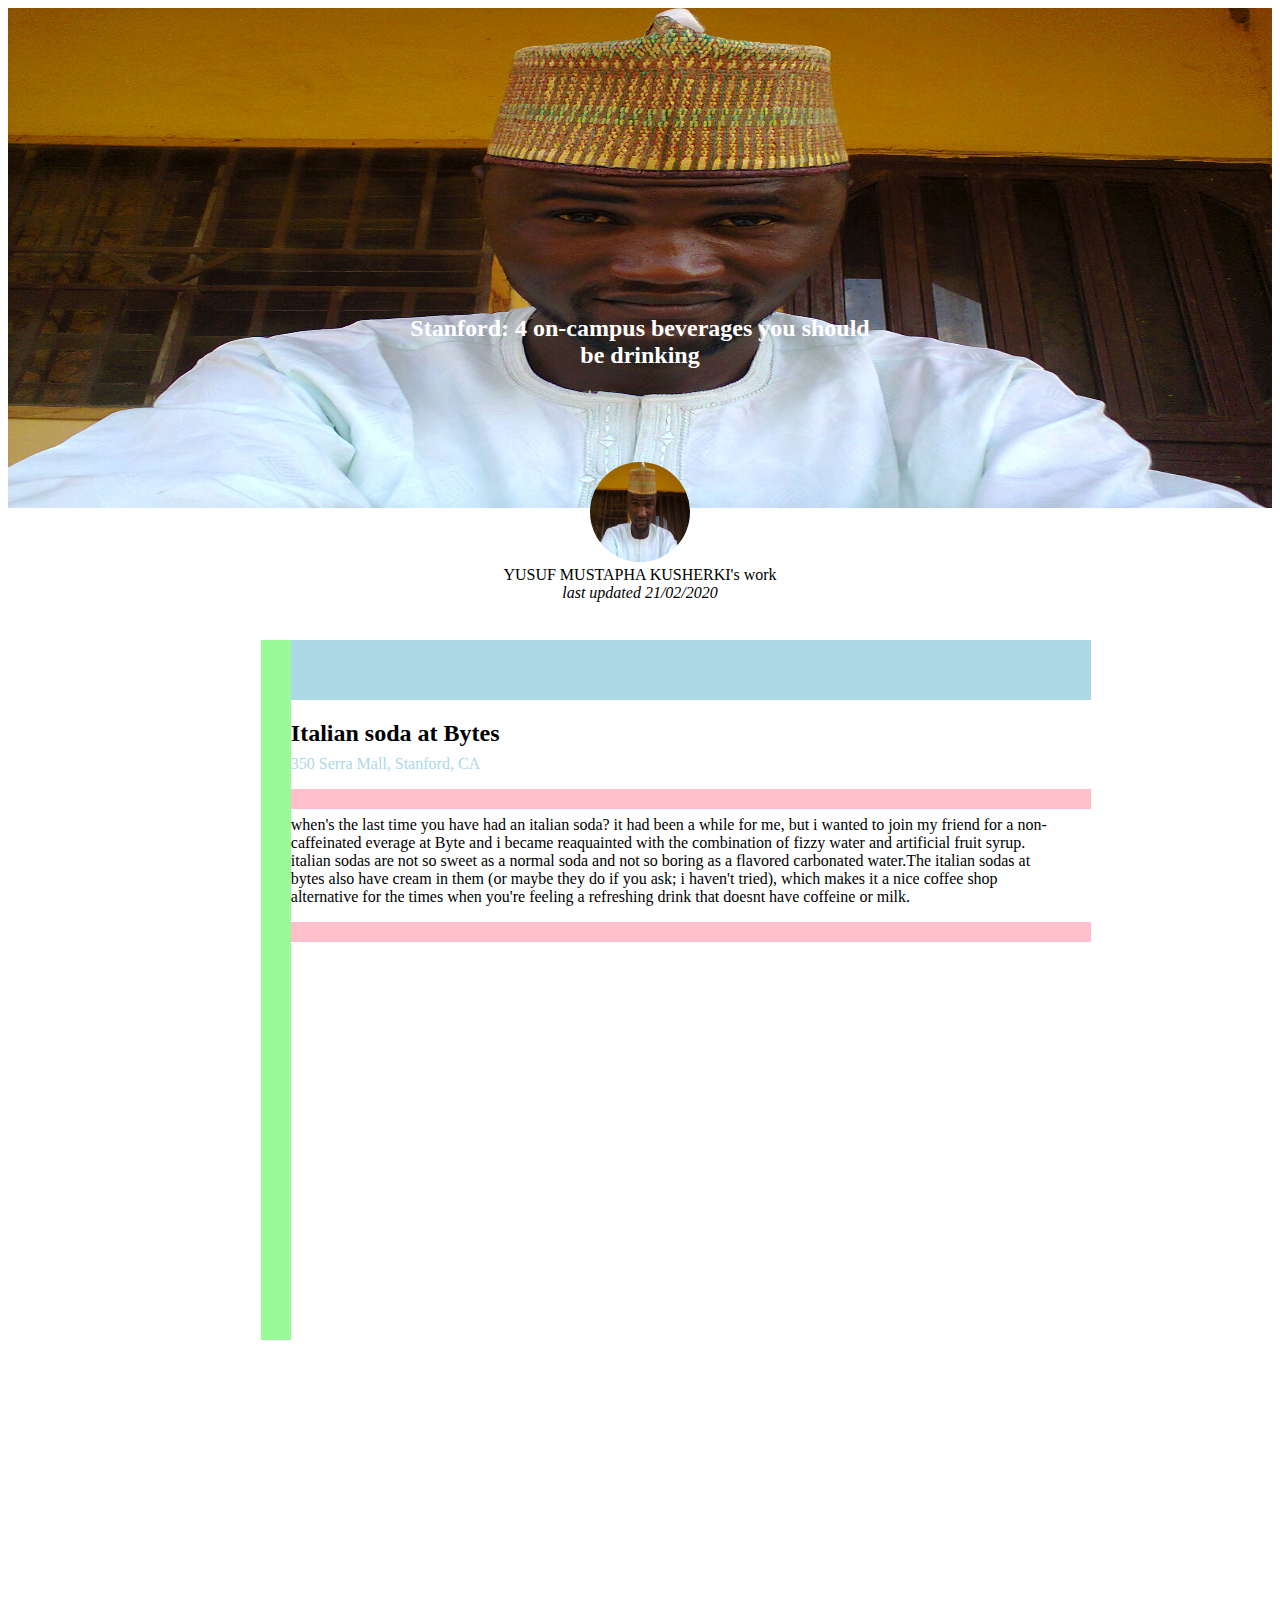
<file: index.html>
<!doctype html>
<html>
	<head>
		<title>LAB2</title>
			 <link rel="stylesheet" title="text/css" href="./Lab2.css">
	</head>
		<body >
			<div id="wrapper">



				<img src="kush.jpg" width="100%" height="500px" >

				<h2 class="big"> Stanford: 4 on-campus beverages you should <br> be drinking</h2>

			
				<center><img src="kush.jpg" height="100px" width="100px" style="border-radius:50%; margin-top:-50px;"/></center>

				<p class="kush" style="color:black; text-align:center; margin-top:0%;">YUSUF MUSTAPHA KUSHERKI's work<br>
				<i>last updated 21/02/2020</i></p>

					<div id="container">
						<div id="slim"></div>

						<div id="big">
							<div id="bluec"></div>
						
									<h2>Italian soda at Bytes</h2>
									 <p>350 Serra Mall, Stanford, CA</p> 
								
							<div id="pinkc"></div>
								<p style="color: black"> <br>
								when's the last time you have had an italian soda? it had been a while for me, but i wanted to join my friend for a non-caffeinated everage at Byte and i became reaquainted with the combination of fizzy water and artificial fruit syrup. italian sodas are not so sweet as a normal soda and not so boring as a flavored carbonated water.The italian sodas at bytes also have cream in them (or maybe they do if you ask; i haven't tried), which makes it a nice coffee shop alternative for the times when you're feeling a refreshing drink that doesnt have coffeine or milk.</p>
							<div id="pinkc"></div>
								



						</div>
						
				
					</div>
		</body>
</html>
</file>
<file: Lab2.css>
#wrapper{width: 100%;height: 100%; }
					#container{width: 800px;height: 1000px;margin: 3% 20% 0px 20%;}
					#slim{float: left;width: 30px;height: 700px;background-color: palegreen;}
					#big{float: right;width: 770px;height: 1000px;background-color: white;}
					#bluec{background-color: lightblue;width: 800px;height: 60px } 
					#pinkc{background-color: pink;width: 800px;height: 20px }
					.big{position: absolute;margin: auto;color: white;max-width: 780px;top: 35%;text-align: center;left: 30%;right: 30%;border: 0;}
					p{
						margin-top:-1.5%;
						color:lightblue;
						}
</file>
